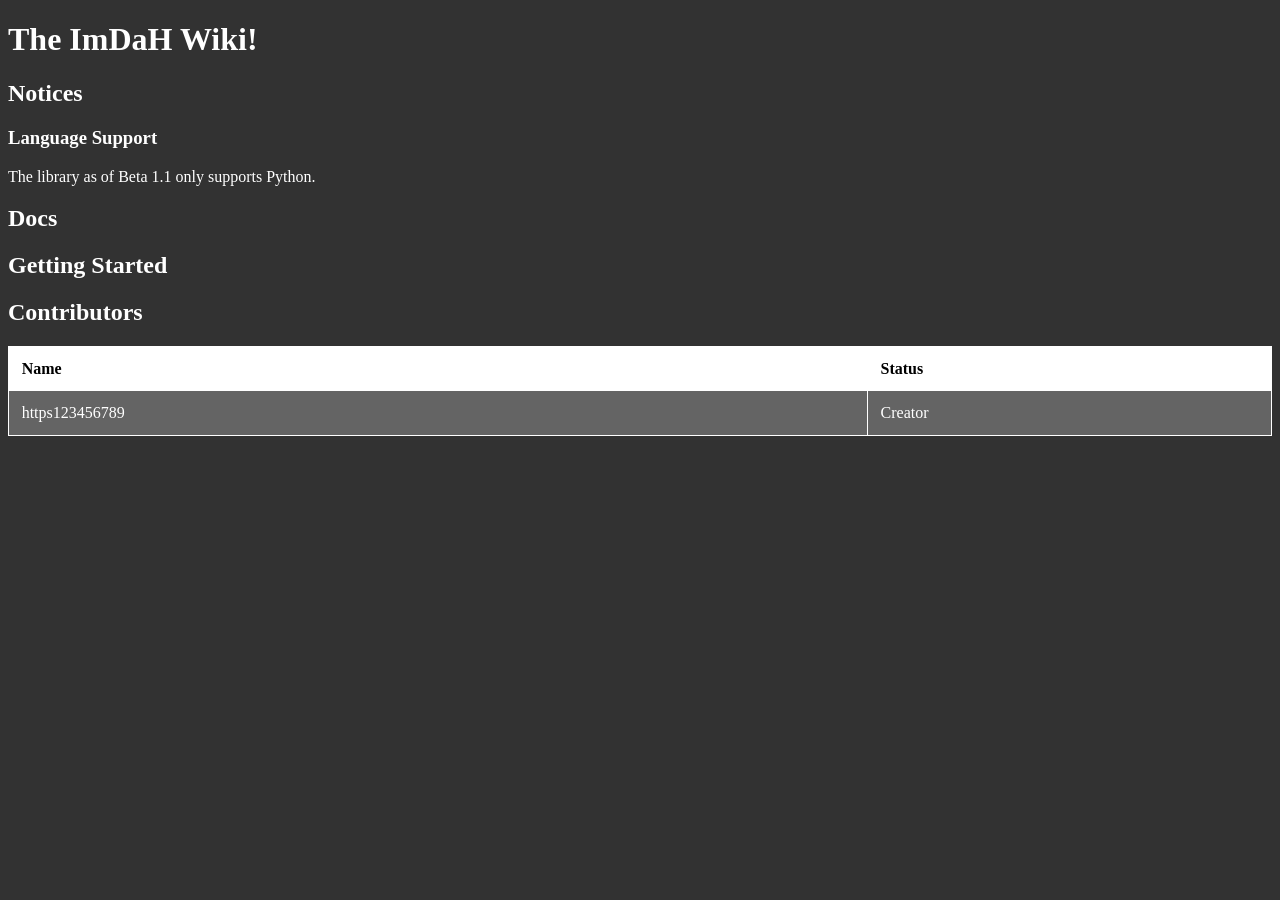
<file: docs/index.html>
<!DOCTYPE html>
<html>
	<head>
		<title>The ImDaH Wiki</title>
		<link rel="stylesheet" href="style.css?rnd=1">
	</head>
	<body>
		<h1>The ImDaH Wiki!</h1>
	<h2>Notices</h2>
	<h3>Language Support</h3>
	<p>The library as of <a href="https://github.com/https123456789/ImDaH/releases/tag/Beta-1.1">Beta 1.1</a> only supports Python.</p>
	<h2><a href="Docs.html">Docs</a></h2>
	<h2><a href="Getting Started.html">Getting Started</1></h2>
	<h2>Contributors</h2>
	<table>
		<tr>
			<th>Name</th>
			<th>Status</th>
		</tr>
		<tr>
			<td><a href="https://github.com/https123456789">https123456789</a></td>
			<td>Creator</td>
		</tr>
	</table>
	</body>
</html>
</file>
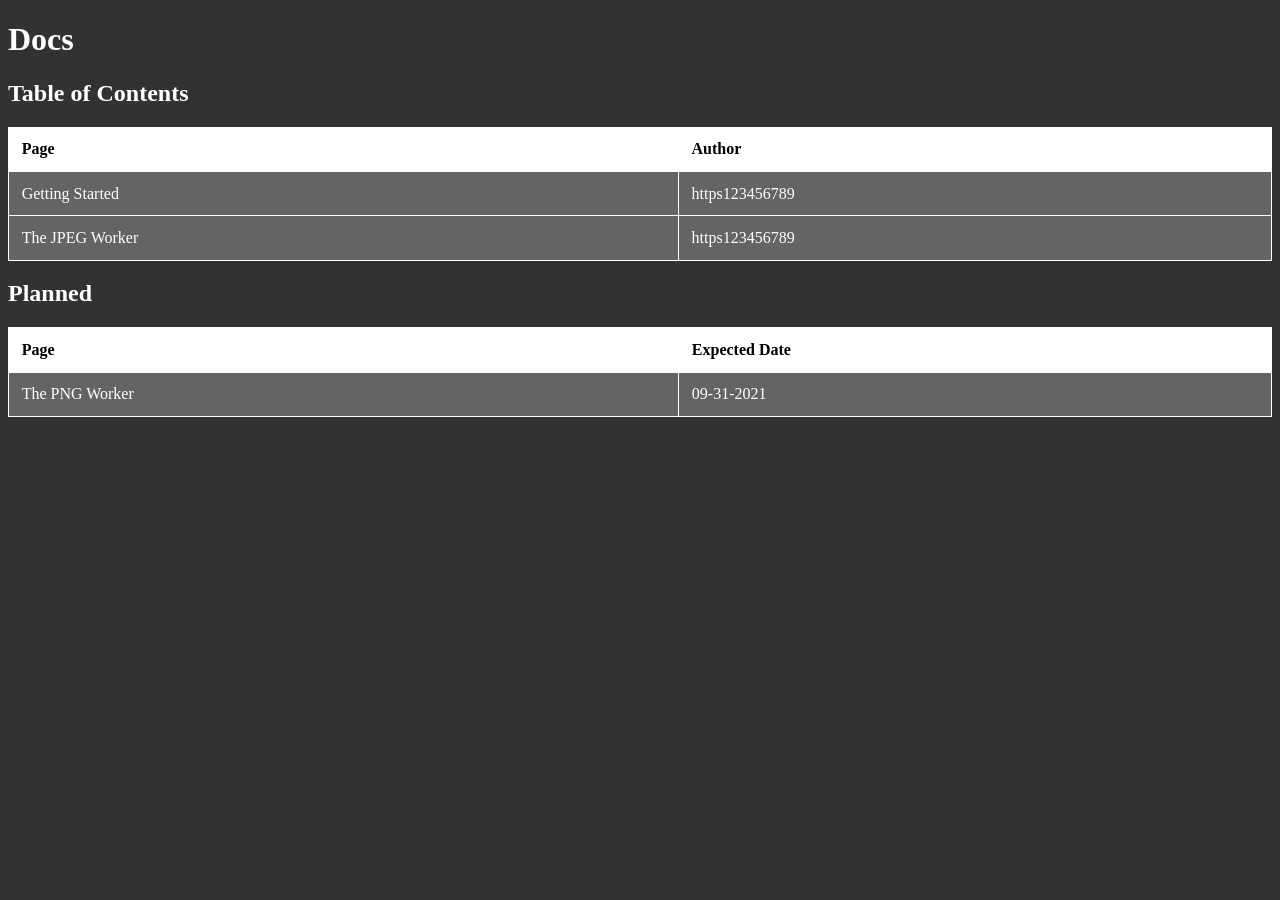
<file: docs/Docs.html>
<!DOCTYPE html>
<html>
	<head>
		<title>Docs</title>
		<link rel="stylesheet" href="style.css?rnd=1">
	</head>
	<body>
		<h1>Docs</h1>

		<h2>Table of Contents</h2>

		<table>
			<tr>
				<th>Page</th>
				<th>Author</th>
			</tr>
			<tr>
				<td><a href="Getting Started.html">Getting Started</a></td>
				<td><a href="https://github.com/https123456789">https123456789</a></td>
			</tr>
			<tr>
				<td><a href="The JPEG Worker.html">The JPEG Worker</a></td>
				<td><a href="https://github.com/https123456789">https123456789</a></td>
			</tr>
		</table>
		<h2>Planned</h2>
		<table>
			<tr>
				<th>Page</th>
				<th>Expected Date</th>
			</tr>
			<tr>
				<td>The PNG Worker</td>
				<td>09-31-2021</td>
			</tr>
		</table>
	</body>
</html>
</file>
<file: docs/style.css>
body {
	background-color: rgb(50, 50, 50);
	color: rgb(255, 255, 255);
}
a {
	color: rgb(255, 255, 255);
	text-decoration: none;
}
table, tr, td, th {
	border: 1px solid rgb(255, 255, 255);
	border-collapse: collapse;
	padding: 1%;
}
table {
	width: 100%;
	text-align: left;
	background-color: rgb(100, 100, 100);
}
th {
	background-color: rgb(255, 255, 255);
	color: rgb(0, 0, 0);
}
</file>
